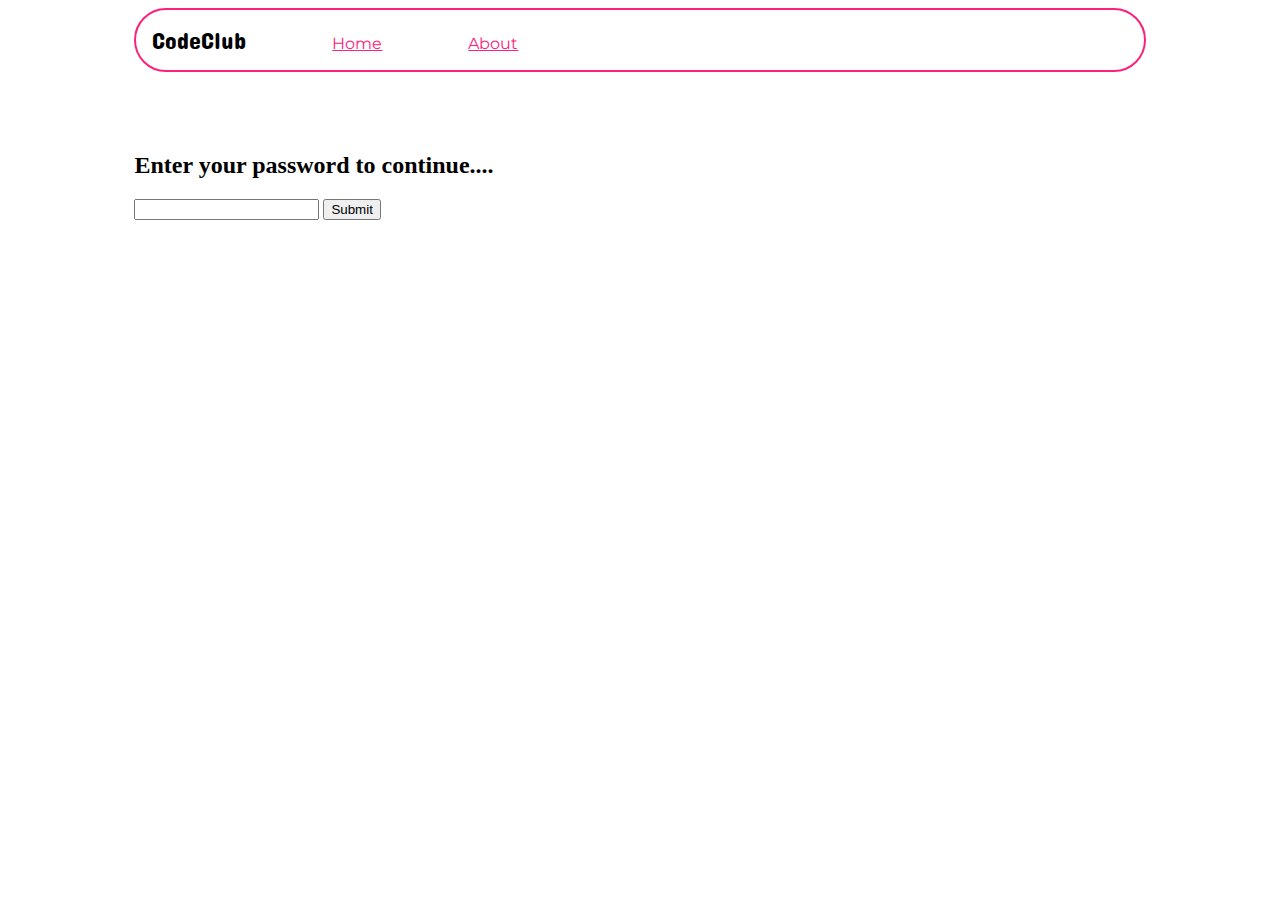
<file: password.html>
<!DOCTYPE html>
<html>
    <head>
        <title>Enter Your Password</title>
        <link href="https://fonts.googleapis.com/css2?family=Concert+One&family=Montserrat&family=Oswald&display=swap" rel="stylesheet">
        <link href="styles.css" rel="stylesheet">
        <script src="password.js"></script>
</head>
    <body>
        <!-- Layout Container -->
        <div id="layout-container">
            <!-- 1) Navbar -->
            <nav>
                <span style="font-size: 1.5em">CodeClub</span>
                <a href="index.html">Home</a>
                <a href="about.html">About</a>
            </nav>

            <!-- 2) Password Area -->
            <div id="password-area">
                <h2>Enter your password to continue....</h2>

                <input type="password" id="passwordBox">

                <button onclick="checkPassword();
                ">Submit</button>

                <p id="incorrect-password"></p>
            </div>
        </div>

    </body>    
</html>
</file>
<file: styles.css>
nav {
    border-style: solid; 
    border-width: 0.15em; 
    border-color: rgb(251,33,125); 
    border-radius: 2em; 
    padding: 1em; 
    font-family: 'Concert One', cursive;
}
nav a {
    padding-left: 5em; 
    color: rgb(251,33,125); 
    font-family: 'Montserrat', sans-serif;
}
.row {
    display: flex;
}
.left-column{
    height: 40vh; 
    flex: 40%
}
.right-column{
    height: 40vh; 
    flex: 60%; 
    background-position: center; 
    background-size: contain; 
    background-repeat: no-repeat;
}
#right-col-home {
    background-image: url(images/friends.png);
}
#right-col-about {
    background-image: url(images/fun.png);
}
#right-col-members {
    background-image: url(images/selfie.png);
}
.main-heading{
    font-family: 'Concert One', cursive; 
    font-size: 4em; 
    color: rgb(251,33,125); 
    padding-top: 1em
}
#content-area {
    font-family: 'Montserrat', sans-serif;  
    margin-top: 6em;
}
#layout-container {
    width: 80%; 
    margin-left: auto; 
    margin-right: auto;
}
#password-area {
    margin-top: 5em;
}
</file>
